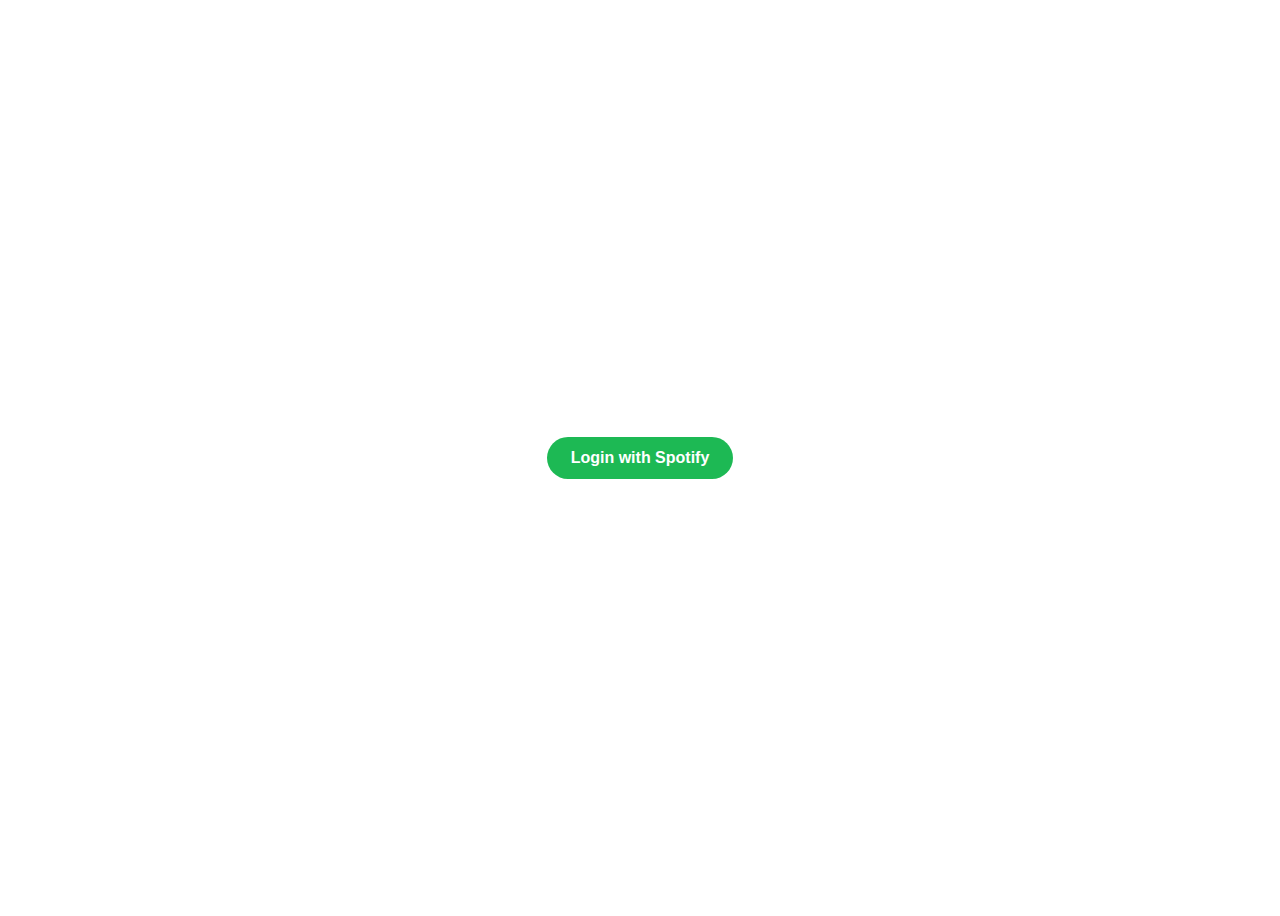
<file: index.html>
<!DOCTYPE html>
<html lang="en">
<head>
    <meta charset="UTF-8">
    <meta name="viewport" content="width=device-width, initial-scale=1.0">
    <title>Now Playing Widget</title>
    <link rel="stylesheet" href="styles.css">
</head>
<body>
    <div id="auth-container" class="auth-container">
        <button id="login-button" class="login-button">Login with Spotify</button>
    </div>
    
    <div class="now-playing hidden">
        <img src="images/album_art_placeholder.png" alt="Album Art" class="album-art loading">
        <div class="track-info">
            <div class="track-title"></div>
            <div class="track-artist"></div>
            <div class="track-album"></div>
            <div class="progress-container">
                <div class="progress-bar"></div>
            </div>
            <div class="time-info">
                <span>0:00</span>
                <span>0:00</span>
            </div>
        </div>
    </div>
    <script src="script.js"></script>
</body>
</html>
</file>
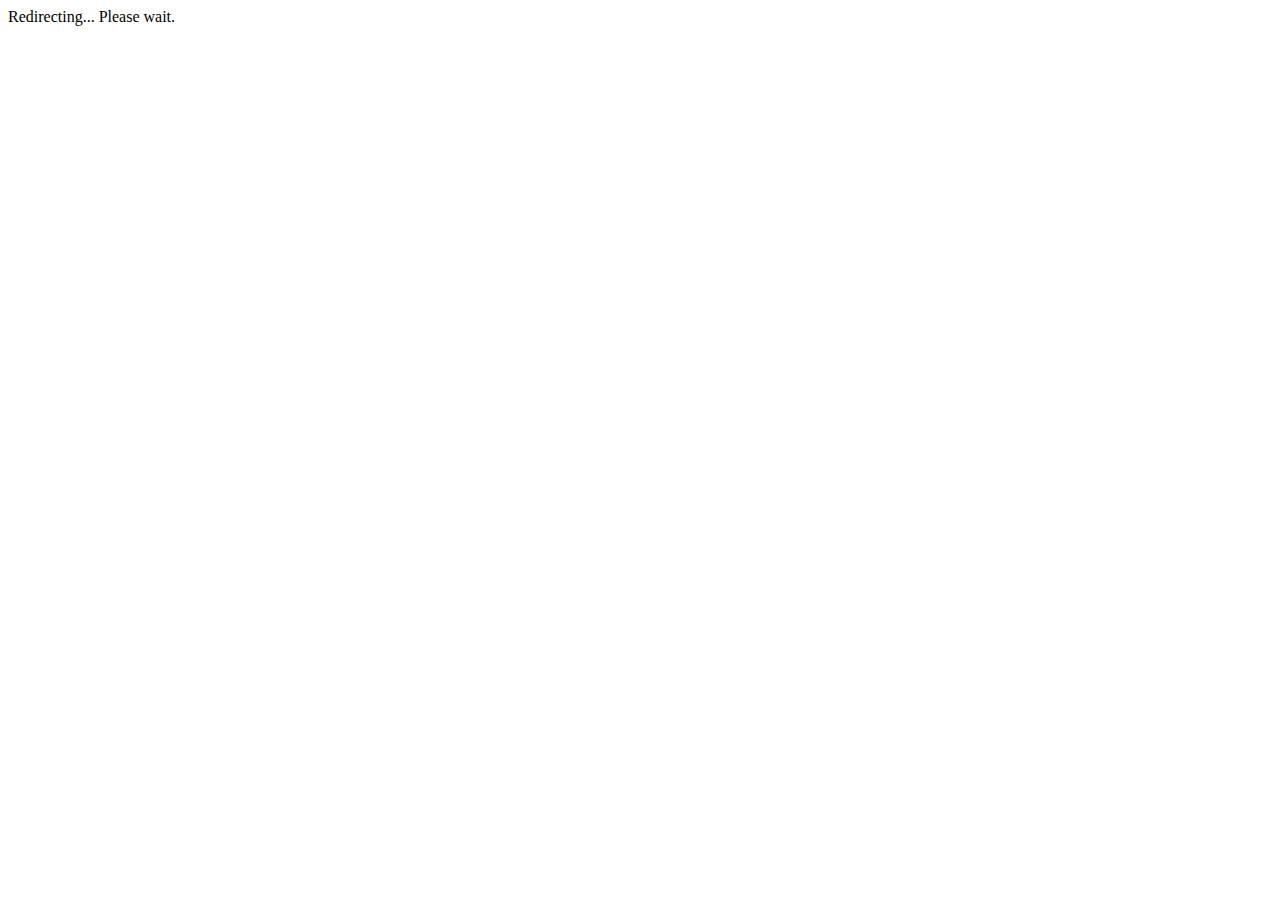
<file: callback.html>
<!DOCTYPE html>
<html>
<head>
    <title>Spotify Auth Callback</title>
    <script>
        window.onload = function() {
            if (window.location.hash) {
                const hash = window.location.hash.substring(1);
                const params = new URLSearchParams(hash);
                
                if (params.get('access_token')) {
                    if (window.opener) {
                        window.opener.postMessage(
                            window.location.hash, 
                            'https://imkeita.github.io'
                        );
                    } else {
                        window.location.href = 
                            'https://imkeita.github.io/spotify-now-playing/' + 
                            window.location.hash;
                    }
                }
            }
            window.close();
        };
    </script>
</head>
<body>
    Redirecting... Please wait.
</body>
</html>
</file>
<file: styles.css>
.now-playing {
    font-family: 'Arial', sans-serif;
    max-width: 300px;
    background: linear-gradient(135deg, #1e1e1e, #3a3a3a);
    color: white;
    border-radius: 10px;
    padding: 10px;
    box-shadow: 0 4px 8px rgba(0, 0, 0, 0.3);
    display: flex;
    align-items: center;
    overflow: hidden;
}

.album-art {
    width: 85px;
    height: 85px;
    border-radius: 8px;
    margin-right: 10px;
    object-fit: cover;
    transition: all 0.5s ease;
}

.album-art.loading {
    background: #2a2a2a;
}

.track-info {
    flex: 1;
    min-width: 0;
}

.track-title, .track-artist, .track-album {
    white-space: nowrap;
    overflow: hidden;
    text-overflow: ellipsis;
    transition: all 0.3s ease;
}

.track-title { font-weight: bold; font-size: 16px; margin-bottom: 5px; }
.track-artist { font-size: 14px; opacity: 0.8; margin-bottom: 5px; }
.track-album { font-size: 12px; opacity: 0.6; }

.progress-container {
    margin-top: 10px;
    height: 4px;
    background-color: rgba(255, 255, 255, 0.1);
    border-radius: 2px;
    overflow: hidden;
}

.progress-bar {
    height: 100%;
    width: 0%;
    background-color: #1db954;
    border-radius: 2px;
    transition: width 0.5s linear;
}

.time-info {
    display: flex;
    justify-content: space-between;
    font-size: 11px;
    margin-top: 5px;
    opacity: 0.7;
}

/* Animation classes */
.slide-out { transform: translateX(-20px); opacity: 0; }
.slide-in { transform: translateX(20px); opacity: 0; }
.fade-out { transform: scale(0.9); opacity: 0; }
.fade-in { transform: scale(1.1); opacity: 0; }

.active {
    transform: none;
    opacity: var(--opacity, 1);
}

/* Add these to your existing styles */
.auth-container {
    display: flex;
    justify-content: center;
    align-items: center;
    height: 100vh;
}

.login-button {
    background-color: #1db954;
    color: white;
    border: none;
    padding: 12px 24px;
    border-radius: 500px;
    font-size: 16px;
    font-weight: bold;
    cursor: pointer;
    transition: all 0.3s ease;
}

.login-button:hover {
    background-color: #1ed760;
    transform: scale(1.05);
}

.hidden {
    display: none !important;
}
</file>
